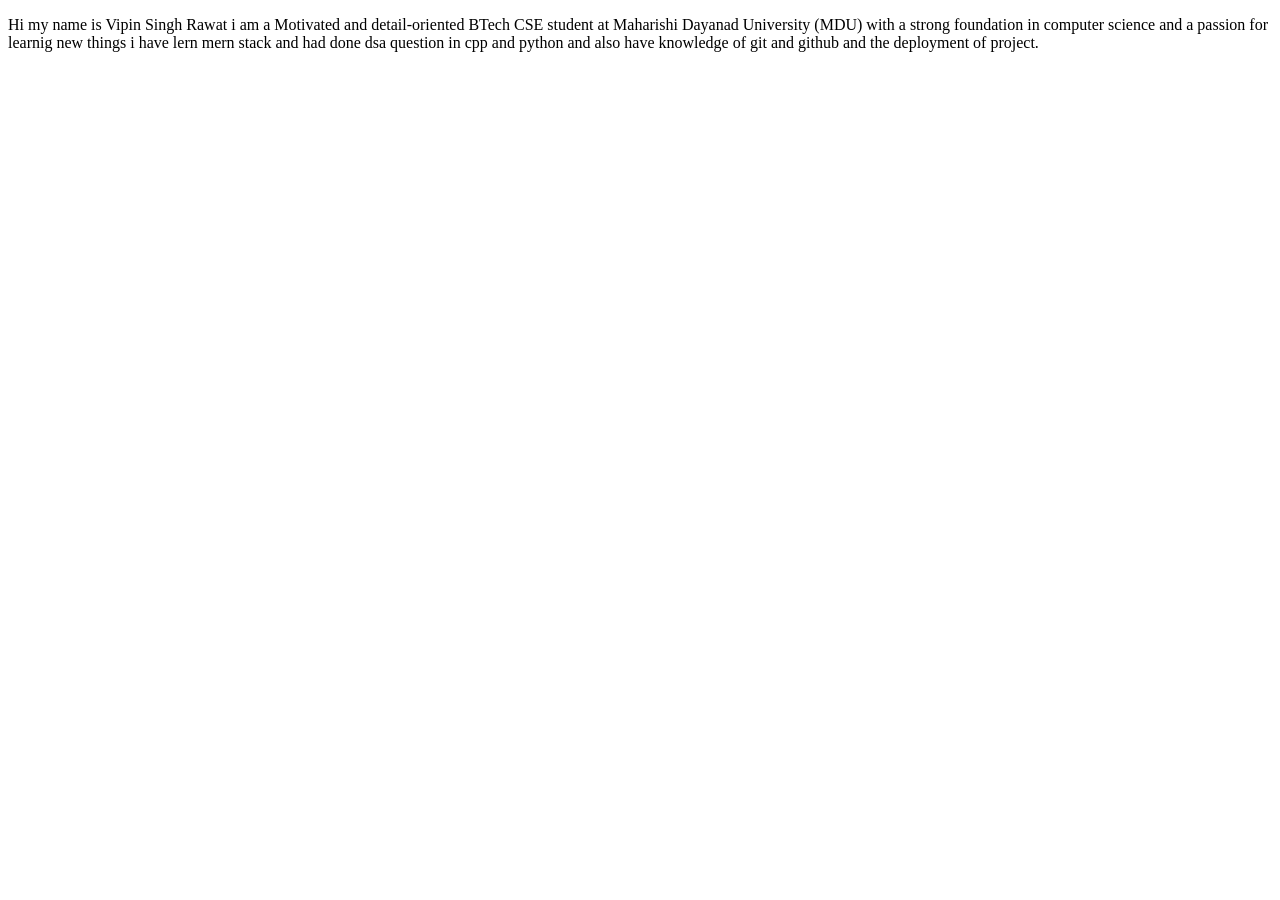
<file: About/Intro.html>
<!DOCTYPE html>
<html lang="en">
<head>
    <meta charset="UTF-8">
    <meta name="viewport" content="width=device-width, initial-scale=1.0">
    <title>Introduction</title>
</head>
<body>
    <p>Hi my name is Vipin Singh Rawat i am a Motivated and detail-oriented BTech CSE 
       student at Maharishi Dayanad University (MDU) with a strong foundation in computer 
       science and a passion for learnig new things i have lern mern stack and had
       done dsa question in cpp and python and also have knowledge of git and github and 
       the deployment of project.
    </p>
</body>
</html>
</file>
